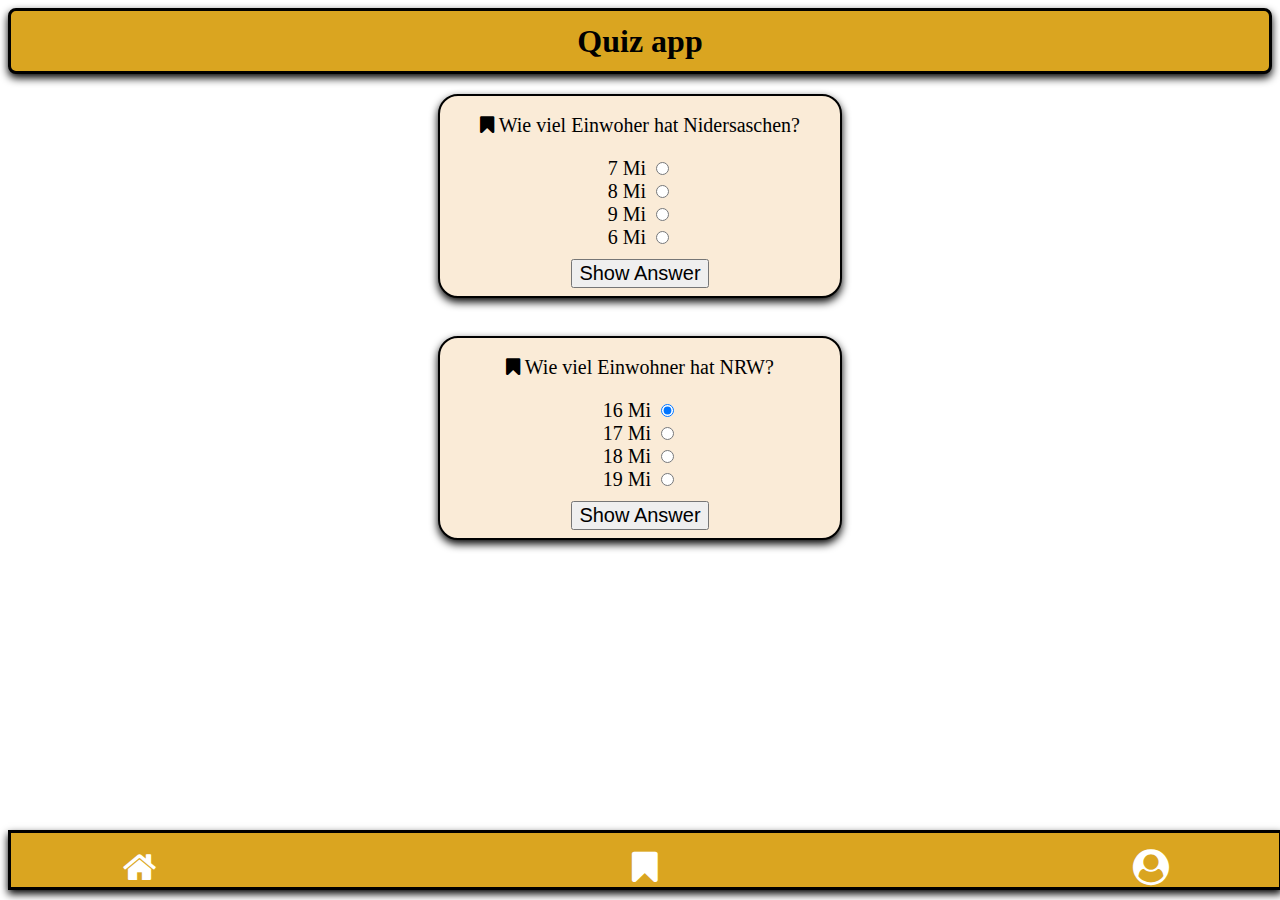
<file: bookmark.html>
<!DOCTYPE html>
<html lang="en">
  <head>
    <meta http-equiv="X-UA-Compatible" content="IE=7" />
    <link
      rel="stylesheet"
      href="https://cdnjs.cloudflare.com/ajax/libs/font-awesome/4.7.0/css/font-awesome.min.css"
    />
    <link rel="stylesheet" href="style.css" />
  </head>
  <body>
    <header class="web_header">
      <h1>Quiz app</h1>
    </header>
    <main>
      <section>
        <div class="card">
          <p><i class="fa fa-bookmark"></i> Wie viel Einwoher hat Nidersaschen?</p>
          <label class=""container">7 Mi
            <input type="radio" checked="checked" name="radio">
            <span class=""checkmark"></span>
          </label>
          <label class="container">8 Mi
            <input type="radio" name="radio">
            <span class="checkmark"></span>
          </label>
          <label class="container">9 Mi
            <input type="radio" name="radio">
            <span class="checkmark"></span>
          </label>
          <label class="container">6 Mi
            <input type="radio" name="radio">
            <span class="checkmark"></span>
          </label>
          <button>Show Answer</button>
        </div>
      </section>
      <section>
        <div class="card">
          <p><i class="fa fa-bookmark"></i> Wie viel Einwohner hat NRW?</p>
          <label class=""container">16 Mi
            <input type="radio" checked="checked" name="radio">
            <span class=""checkmark"></span>
          </label>
          <label class="container">17 Mi
            <input type="radio" name="radio">
            <span class="checkmark"></span>
          </label>
          <label class="container">18 Mi
            <input type="radio" name="radio">
            <span class="checkmark"></span>
          </label>
          <label class="container">19 Mi
            <input type="radio" name="radio">
            <span class="checkmark"></span>
          </label>
          <button>Show Answer</button>
        </div>
      </section>
    </main>
    <footer>
      <div class="icon-footer">
        <a href="index.html"><i class="fa fa-home"></i></a>
        <a href="bookmark.html"><i class="fa fa-bookmark"></i></a>
        <a href="profile.html"><i class="fa fa-user-circle"></i></a>
      </div>
    </footer>
  </body>
</html>
</file>
<file: style.css>
/* home page css */
body {
  min-height: 98vh;
  display: flex;
  flex-direction: column;
}
h1 {
  display: flex;
  box-shadow: 0 4px 8px 0;
  flex-direction: column;
  align-items: center;
  justify-content: center;
  border: solid;
  height: 60px;
  background-color: goldenrod;
  border-radius: 8px;
  margin-top: 0px;
  margin-bottom: 20px;
}
.card {
  background-color: antiquewhite;
  box-shadow: 0 4px 8px 0;
  border-radius: 20px;
  font-size: 20px;
  display: flex;
  flex-direction: column;
  align-items: center;
  justify-content: center;
  border: solid 2px;
  margin: auto;
  height: 200px;
  max-width: 400px;
  margin-bottom: 3%;
}
.icon-footer a:hover {
  background-color: lightslategray;
}
button {
  margin-top: 10px;
  margin-bottom: 10px;
  font-size: 20px;
  cursor: pointer;
}
button:hover {
  background-color: lightpink;
}
.fa fa-bookmark {
  position: absolute;
  right: 0px;
}
i {
  position: relative;
  right: 0;
  top: 0px;
}
/* footer css */
footer {
  margin-top: auto;
}
.icon-footer {
  box-shadow: 0 4px 8px 0;
  left: 10px;
  bottom: 10px;
  width: 100%;
  border: solid;
  font-size: 40px;
  color: black;
  padding: 2px;
  display: flex;
  justify-content: space-between;
  background-color: goldenrod;
  height: 50px;
}
.icon-footer a {
  float: left;
  width: 20%;
  text-align: center;
  padding: 12px 0;
  transition: all 0.3s ease;
  color: white;
  font-size: 36px;
}

/* css for profile */
.profile-section {
  display: flex;
  flex-direction: column;
  align-items: center;
  gap: 10px;
  box-shadow: 0 4px 8px 0 rgba(0, 0, 0, 0.2);
  border-radius: 10px;
  max-width: 300px;
  padding-top: 10px;
  margin: auto;
  margin-top: 100px;
  text-align: center;
  font-family: arial;
  box-shadow: 0 4px 8px 0;
}
.button-contact {
  border: none;
  outline: 0;
  display: inline-block;
  padding: 8px;
  color: white;
  background-color: #000;
  text-align: center;
  cursor: pointer;
  width: 100%;
  font-size: 18px;
}
/* The switch - the box around the slider */
.switch {
  position: relative;
  display: inline-block;
  width: 60px;
  height: 34px;
}

/* Hide default HTML checkbox */
.switch input {
  opacity: 0;
  width: 0;
  height: 0;
}

/* The slider */
.slider {
  position: absolute;
  cursor: pointer;
  top: 0;
  left: 0;
  right: 0;
  bottom: 0;
  background-color: #ccc;
  -webkit-transition: 0.8s;
  transition: 0.8s;
}
.slider:before {
  position: absolute;
  content: "";
  height: 26px;
  width: 26px;
  left: 4px;
  bottom: 4px;
  background-color: white;
  -webkit-transition: 0.4s;
  transition: 0.4s;
}
input:checked + .slider {
  background-color: pink;
}
input:focus + .slider {
  box-shadow: 0 0 1px pink;
}
input:checked + .slider:before {
  -webkit-transform: translateX(26px);
  -ms-transform: translateX(26px);
  transform: translateX(26px);
}
/* Rounded slider */
.slider.round {
  border-radius: 34px;
}
.slider.round:before {
  border-radius: 50%;
}
/* Pink-mode */
. {
  background-color: pink;
}
</file>
